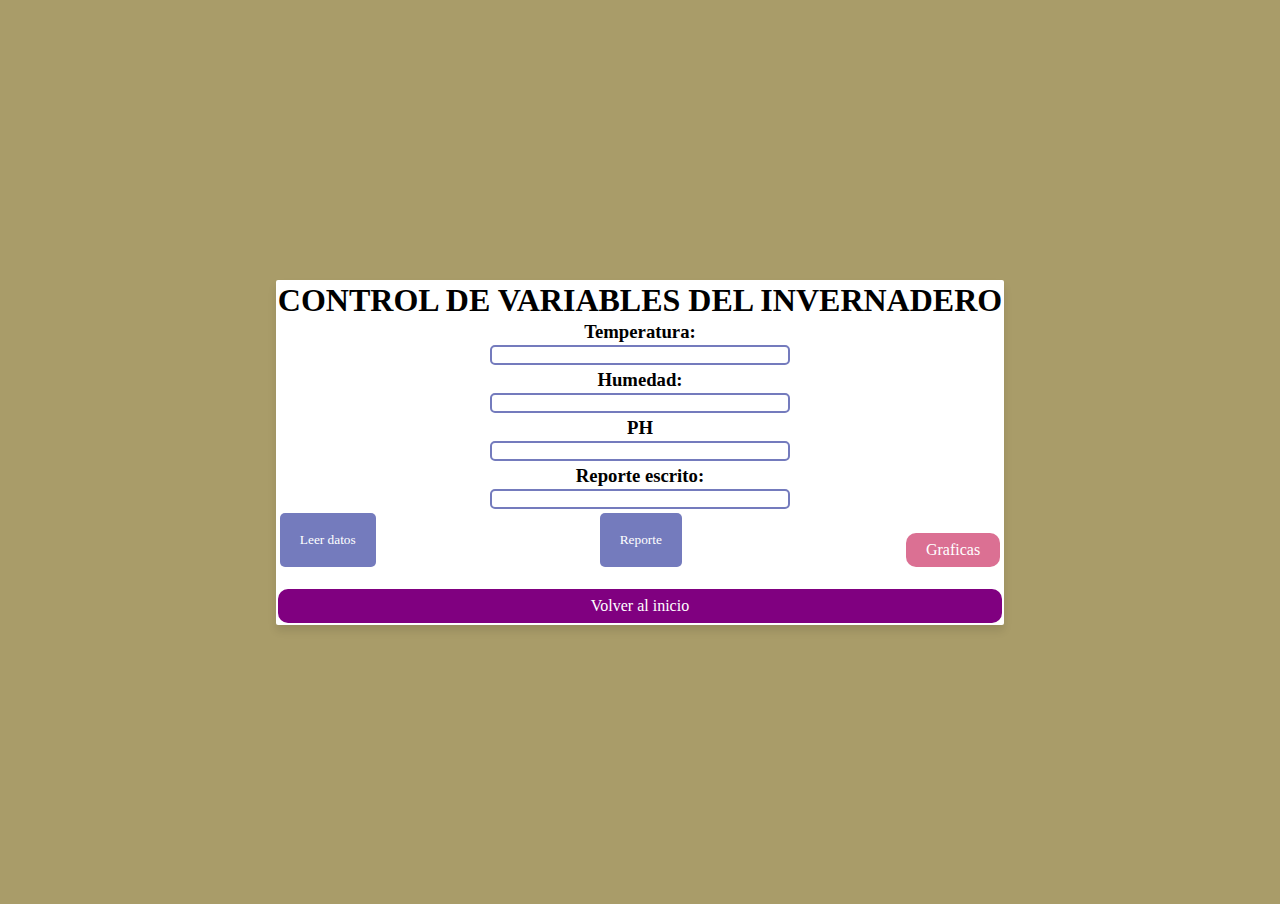
<file: infoin.html>
<!DOCTYPE html>
<html>
<head>
    <meta charset="UTF-8">
    <meta name="viewport" content="width=device-width, initial-scale=1.0">
    <title>INVERNADERO</title>
    <link rel="stylesheet" type="text/css" href="estilo.css">
    <style>
        * {
            padding: 0%;
            margin: 2px;
            font-family: Century Gothic;
        }

        body {
            display: flex;
            justify-content: center;
            align-items: center;
            height: 100vh;
            margin: 0;
            background-color: hwb(48 22% 45% / 0.753);
        }

        .container {
            text-align: center;
            background-color: white;
            padding: 0px;
            border-radius: 02px;
            box-shadow: 0px 6px 8px rgba(0, 0, 0, 0.1);
        }

        .form-group {
            margin-bottom: 0px;
        }

        .form-group h3 {
            margin: 0px 0;
        }

        .form-group input {
            width: 100%;
            max-width: 300px;
            padding: 0px;
            box-sizing: border-box;
            border: 2px solid #747bbd;
            border-radius: 5px;
        }

        .buttons {
            display: flex;
            justify-content: space-between;
            margin-top: 2px;
        }

        .button {
            background-color: purple;
            color: white;
            border: none;
            border-radius: 10px;
            padding: 08px 20px;
            cursor: pointer;
            transition: background-color 0.3s, transform 0.3s;
        }

        .button-blue {
            background-color: palevioletred;
        }

        .button:hover {
            background-color: darkmagenta;
            transform: scale(1.05);
            box-shadow: 0 4px 8px rgba(0, 0, 0, 0.2);
        }

        .R1-container {
            margin-top: 0px;
            display: flex;
            justify-content: center;
            align-items: center;
        }

        .back-link {
            margin-top: 0px;
            display: inline-block;
        }

        .back-link .button {
            background-color: gray;
        }

        img {
            width: 100%;
            max-width: 300px;
            transition: transform 0.3s, box-shadow 0.3s;
        }
        img:hover {
            transform: scale(1.05);
            box-shadow: 0 4px 8px rgba(0, 0, 0, 0.2);
        }
    </style>
</head>
<body>
    <div class="container">
        <h1>CONTROL DE VARIABLES DEL INVERNADERO</h1>
        <div class="form-group">
            <h3>Temperatura:</h3>
            <input type="text" id="temp" required>
        </div>
        <div class="form-group">
            <h3>Humedad:</h3>
            <input type="text" id="hume" required>
        </div>
        <div class="form-group">
            <h3>PH</h3>
            <input type="text" id="ph" required>
        </div>
        <div class="form-group">
            <h3>Reporte escrito:</h3>
            <input type="text" id="texto" required>
        </div>
        <div class="buttons">
            <input type="button" id="datos" value="Leer datos" class="button">
            <input type="button" id="hablar" value="Reporte" class="button">
            <a href="respaldoi.html" class="button button-blue">Graficas</a>
        </div>
        <a href="index.html" class="button">Volver al inicio</a>
    </div>
    <script src="script.js"></script>
</body>
</html>
</file>
<file: estilo.css>
* {
    padding: 0;
    margin: 0;
    font-family: Century Gothic;
}

body {
    display: flex;
    justify-content: center;
    align-items: center;
    height: 100vh;
    margin: 0;
    background-color: hwb(48 22% 45% / 0.753);
}

.container {
    text-align: center;
    background-color: white;
    padding: 0px; /* Aumenté el padding para que el contenido tenga más espacio */
    border-radius: 10px;
    box-shadow: 0px 6px 8px rgba(0, 0, 0, 0.1);
}

.form-group {
    margin-bottom: 2px;
}

.form-group h3 {
    margin: 02 px 0;
}

.form-group input {
    width: 100%;
    max-width: 300px;
    padding: 05px; /* Corregí el padding */
    box-sizing: border-box;
    border: 2px solid #747bbd;
    border-radius: 5px;
}

input[type="button"] {
    width: auto; /* Ajustado para que se ajuste al contenido */
    display: flex;
    justify-content: center;
    align-items: center;
    margin-top: 0px;
    background-color: #747bbd;
    color: white;
    border: none;
    border-radius: 5px;
    cursor: pointer;
    transition: background-color 0.3s, transform 0.3s;
}

input[type="button"]:hover {
    background-color: hsl(185, 36%, 20%);
    transform: scale(1.05);
    box-shadow: 0 4px 8px rgba(0, 0, 0, 0.2);
}

.buttons {
    display: flex;
    justify-content: space-between;
    margin-top: 0px;
    text-align: center;
}

a {
    display: block;
    margin-top: 20px;
    text-align: center;
    color: blue;
    text-decoration: none;
}

a:hover {
    text-decoration: underline;
}

.R1 {
    width: 200px; /* Ajusta el tamaño según sea necesario */
}

img {
    width: 100%;
    max-width: 300px;
    transition: transform 0.3s, box-shadow 0.3s;
}

img:hover {
    transform: scale(1.05);
    box-shadow: 0 4px 8px rgba(0, 0, 0, 0.2);
}

.back-link {
    margin-top: 20px;
    display: inline-block;
}

.back-link .button {
    background-color: gray;
}

* {
    padding: 0;
    margin: 0;
    font-family: Century Gothic;
}
.back-link {
    margin-top: 20px;
    display: inline-block;
}

.back-link .button {
    background-color: gray;
}
</file>
